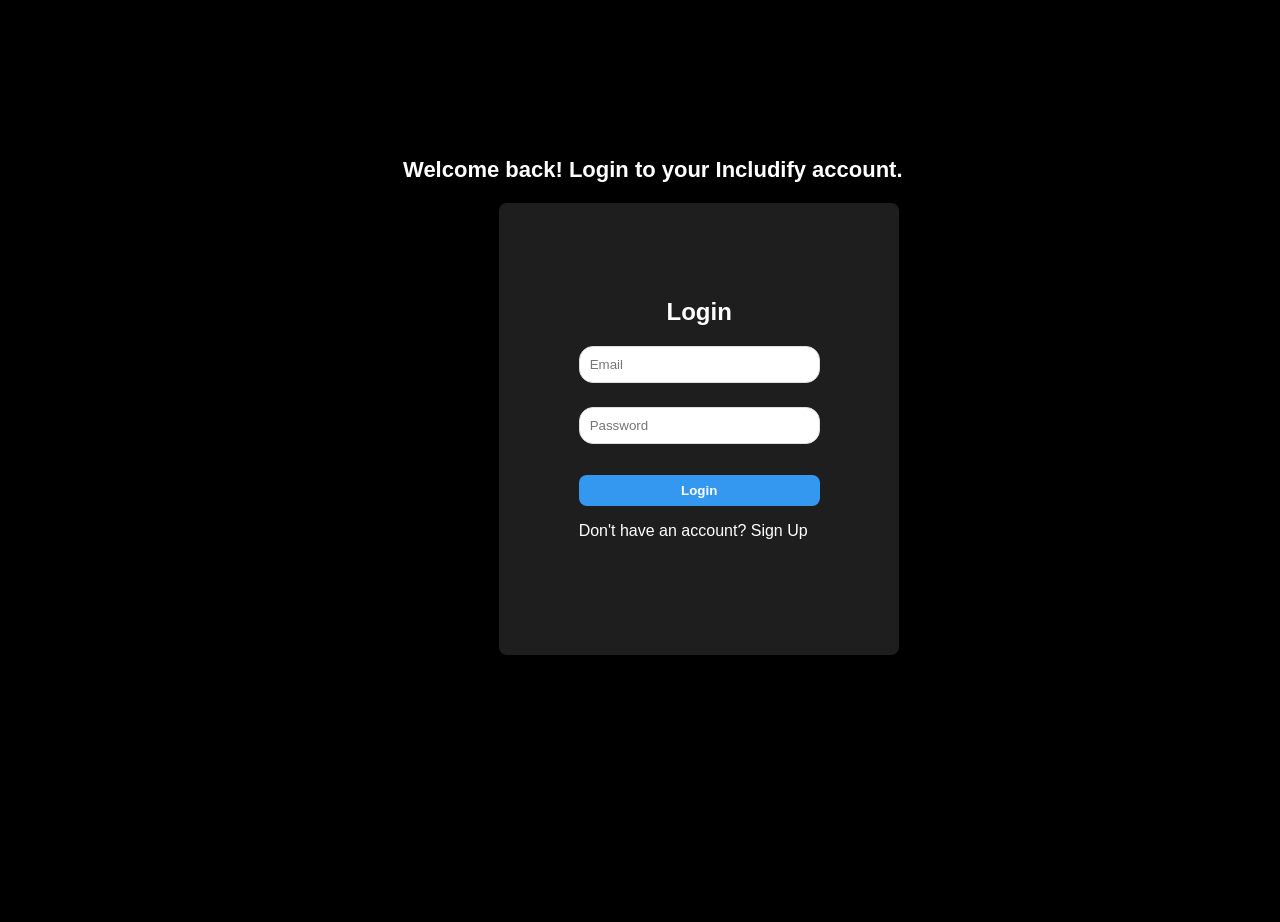
<file: public/login.html>
<!DOCTYPE html>
<html lang="en">
<head>
    <meta charset="UTF-8">
    <meta name="viewport" content="width=device-width, initial-scale=1.0">
    <!-- <script src="https://cdn.tailwindcss.com"></script>
    <link href="https://cdn.jsdelivr.net/npm/bootstrap-icons@1.11.1/font/bootstrap-icons.css" rel="stylesheet">
    <link href="https://fonts.googleapis.com/css2?family=Poppins:wght@300;400;500;600;700&display=swap" rel="stylesheet"> -->
    <link rel="stylesheet" href="logsin.css">
    <link rel="shortcut icon" href="/img/favicon.jpeg" type="image/x-icon">
    <!-- <link rel="stylesheet" href="https://cdnjs.cloudflare.com/ajax/libs/font-awesome/6.6.0/css/all.min.css" integrity="sha512-Kc323vGBEqzTmouAECnVceyQqyqdsSiqLQISBL29aUW4U/M7pSPA/gEUZQqv1cwx4OnYxTxve5UMg5GT6L4JJg==" crossorigin="anonymous" referrerpolicy="no-referrer"/> -->
    <title>Login/Signup | Includify</title>
</head>
<body>
    <!-- <div class="flex items-center">
        <a href="#" class="text-2xl font-bold text-[#3f4243] set-icon">Includify</a>
    </div> -->

    <div class="message-container">
        <p class="welcome-message hide-msg">Welcome back! Login to your Includify account.</p>
    </div>

    <div class="container" id="login-container">
        <div class="form-container">
            <h2>Login</h2>
            <form id="login-form">
                <div class="user">
                    <label for="login-email">
                        <input type="email" id="login-email" placeholder="Email" required>
                        <i class="fa-regular fa-user"></i>
                     </label>
                </div>

                <div class="pass">
                    <label for="login-password"></label>
                    <input type="password" id="login-password" placeholder="Password" required>
                </div>

                <button type="button" onclick="login()">Login</button>

                <p class="target-mkb" onclick="showSignup()">Don't have an account? <span class="NDN">Sign Up</span></p>

                <div class="success-message" id="login-success"></div>
            </form>
        </div>
    </div>

    <!-- <p class="signup-message">Join us! Create an account to get started.</p> -->

    <div class="popup-container popup-content" id="signup-popup">
        <div class="popup-content">
                <span class="close-btn" onclick="closeSignup()">x</span>
            <div class="form-container">
                <h2>Sign Up</h2>
                <form id="signup-form">
                    <div class="name user">
                        <label for="signup-name">
                            <input type="text" id="signup-name" placeholder="Full Name" required>
                        </label>
                    </div>

                    <div class="user">
                        <label for="signup-email">
                            <input type="email" id="signup-email" placeholder="Email" required>
                        </label>
                    </div>

                    <div class="pass">
                        <label for="signup-password">
                            <input type="password" id="signup-password" placeholder="Password" required>
                        </label>
                    </div>

                    <button type="button" onclick="signup()">Sign Up</button>

                    <p class="target-mkb" onclick="showLogin()">Already have an account? <span class="NDN">Login</span></p>

                    <div class="success-message" id="signup-success"></div>
                </form>
            </div>
        </div>
    </div>
    

    <script src="logsin.js"></script>
</body>
</html>
</file>
<file: public/logsin.css>
body {
    font-family: 'Arial', sans-serif;
    background-color: #000;
    margin: 0;
    height: 100vh;
    overflow: hidden;
}

.message-container {
    text-align: center;
    position: relative;
    top: 15vh;
    left: 1vw;
}

.message-container p {
    font-size: 22px;
    color: #fff;
}

.container {
    background-color: #1E1E1E;
    border-radius: 8px;
    box-shadow: 0 4px 8px rgba(0, 0, 0, 0.1);
    width: 400px;
    transition: box-shadow 0.3s ease-in-out;
    position: relative;
    padding: 75px 0;
    top: 15vh;
    left: 39vw;
    display: flex;
    justify-content: center;
    align-items: center;
}

.container:hover {
    box-shadow: 0 8px 16px #3498f1;
}

.form-container {
    padding: 20px;
    display: flex;
    flex-direction: column;
    align-items: center;
}

.form-container h2 {
    color: #fff;
    margin-top: 0;
    margin-bottom: 20px;
}

.form-container label {
    display: block;
    font-weight: 600;
    margin-bottom: 8px;
    color: #fff;
}

.form-container input {
    padding: 10px;
    margin-bottom: 16px;
    border: 1px solid #ddd;
    border-radius: 14px;
    width: 100%;
    box-sizing: border-box;
    transition: border-color 0.3s ease-in-out;
}

.form-container input:focus {
    border-color: #008080;
}

.form-container button {
    background-color: #3498f1;
    margin-top: 15px;
    margin-bottom: 0;
    color: #fff;
    padding: 8px 8vw;
    border: none;
    border-radius: 8px;
    font-weight: 700;
    cursor: pointer;
    transition: background-color 0.3s ease-in-out;
}

.form-container button:hover {
    background-color: #0970ca;
}

.popup-container {
    display: none;
    justify-content: center;
    align-items: center;
    position: fixed;
    bottom: 0;
    left: 0;
    width: 100%;
    height: 100%;
    background: #fff;
    z-index: 1000;
}

.popup-content {
    background-color: #E6F7FF;
    border-radius: 8px;
    box-shadow: 0 4px 8px rgba(0, 0, 0, 0.1);
    overflow: hidden;
    width: 300px;
    padding: 20px;
}

.close-btn {
    position: absolute;
    top: 10px;
    right: 10px;
    cursor: pointer;
    font-weight: 900;
    font-size: 25px;
}

.success-message {
    color: #fff;
    text-align: center;
    font-weight: bold;
    margin-top: 20px;
}

.signup-message {
    color: #fff;
    font-size: 22px;
    font-weight: bold;
    display: flex;
}

.welcome-message {
    color: #fff;
    font-size: 18px;
    font-weight: bold;
    text-align: center;
    margin-bottom: 20px;
}

.popup-content {
    background-color: #000;
    background-color: #1E1E1E;
    border-radius: 8px;
    box-shadow: 0 4px 8px rgba(0, 0, 0, 0.1);
    /* overflow: hidden; */
    width: 400px;
    padding: 75px 0;
}

.NDN:hover {
    cursor: pointer;
    color: #fff;
    text-decoration: underline;
    text-underline-offset: 4px;
}

.flex .set-icon {
    display: inline;
}

.form-container .target-mkb {
    color: #fff;
}

.hide-msg::after {
    display: none;
}
</file>
